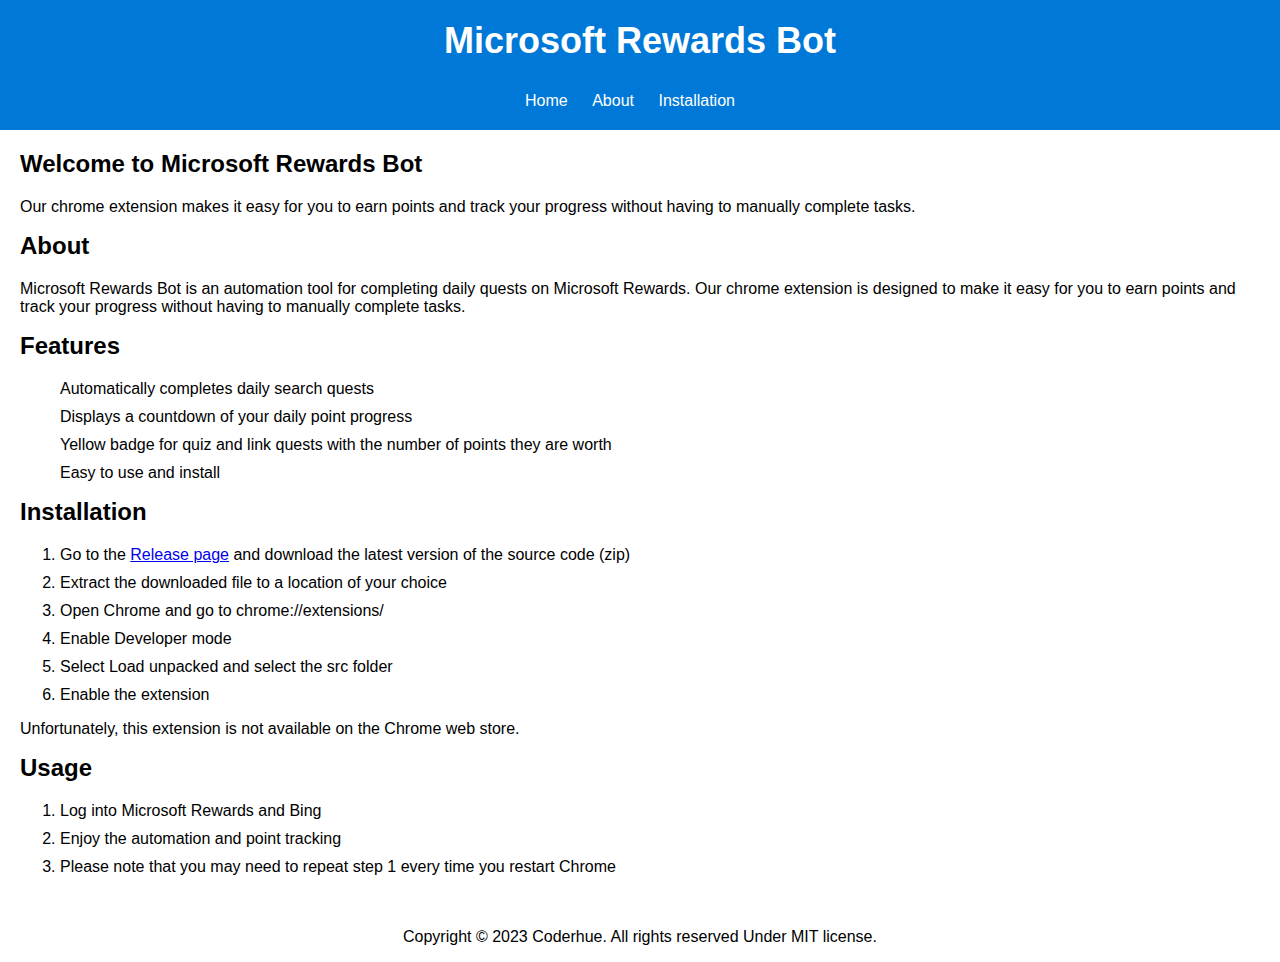
<file: index.html>
<!DOCTYPE html>
<html>
  <head>
    <title>Microsoft Rewards Bot</title>
    <meta charset="UTF-8">
    <meta name="viewport" content="width=device-width, initial-scale=1.0">
    <link rel="stylesheet" type="text/css" href="style.css">
  </head>
  <body>
    <header>
      <h1>Microsoft Rewards Bot</h1>
    </header>
    <nav>
      <ul>
        <li><a href="#home">Home</a></li>
        <li><a href="#about">About</a></li>
        <li><a href="#installation">Installation</a></li>
      </ul>
    </nav>
    <main>
      <section id="home">
        <h2>Welcome to Microsoft Rewards Bot</h2>
        <p>Our chrome extension makes it easy for you to earn points and track your progress without having to manually complete tasks.</p>

      </section>
      <section id="about">
        <h2>About</h2>
        <p>Microsoft Rewards Bot is an automation tool for completing daily quests on Microsoft Rewards. Our chrome extension is designed to make it easy for you to earn points and track your progress without having to manually complete tasks.</p>
      </section>
      <section id="features">
        <h2>Features</h2>
        <ul>
          <li>Automatically completes daily search quests</li>
          <li>Displays a countdown of your daily point progress</li>
          <li>Yellow badge for quiz and link quests with the number of points they are worth</li>
          <li>Easy to use and install</li>
        </ul>
      </section>
      <section id="installation">
        <h2>Installation</h2>
        <ol>
          <li>Go to the <a href="https://github.com/coder-hue/MSRewardsbot/releases"> Release page</a> and download the latest version of the source code (zip)</li>
          <li>Extract the downloaded file to a location of your choice</li>
          <li>Open Chrome and go to chrome://extensions/</li>
          <li>Enable Developer mode</li>
          <li>Select Load unpacked and select the src folder</li>
          <li>Enable the extension</li>
        </ol>
        <p>Unfortunately, this extension is not available on the Chrome web store.</p>
      </section>
      <section id="usage">
        <h2>Usage</h2>
        <ol>
          <li>Log into Microsoft Rewards and Bing</li>
<li>Enjoy the automation and point tracking</li>
<li>Please note that you may need to repeat step 1 every time you restart Chrome</li>
</ol>
</section>
</main>
<footer>
<p>Copyright © 2023 Coderhue. All rights reserved Under MIT license.</p>
</footer>

  </body>
</html>
</file>
<file: style.css>
/* General styling */
body {
    font-family: Arial, sans-serif;
    margin: 0;
    padding: 0;
  }
  
  /* Header styling */
  header {
    background-color: #0078D7;
    color: #fff;
    padding: 20px;
    text-align: center;
  }
  
  header h1 {
    margin: 0;
    font-size: 36px;
  }
  
  /* Nav styling */
  nav {
    background-color: #0078D7;
    color: #fff;
    padding: 10px;
    text-align: center;
  }
  
  nav ul {
    margin: 0;
    padding: 0;
    list-style: none;
  }
  
  nav li {
    display: inline-block;
    margin-right: 20px;
  }
  
  nav a {
    color: #fff;
    text-decoration: none;
  }
  
  /* Main styling */
  main {
    padding: 20px;
  }
  
  main h2 {
    margin-top: 0;
  }
  
  /* Button styling */
  .btn {
    background-color: #0078D7;
    color: #fff;
    padding: 10px 20px;
    text-decoration: none;
    border-radius: 5px;
    margin-top: 20px;
    display: inline-block;
  }
  
  /* Feature list styling */
  ul {
    list-style: none;
  }
  
  li {
    margin-bottom: 10px;
  }

footer {
    text-align: center;
}
</file>
